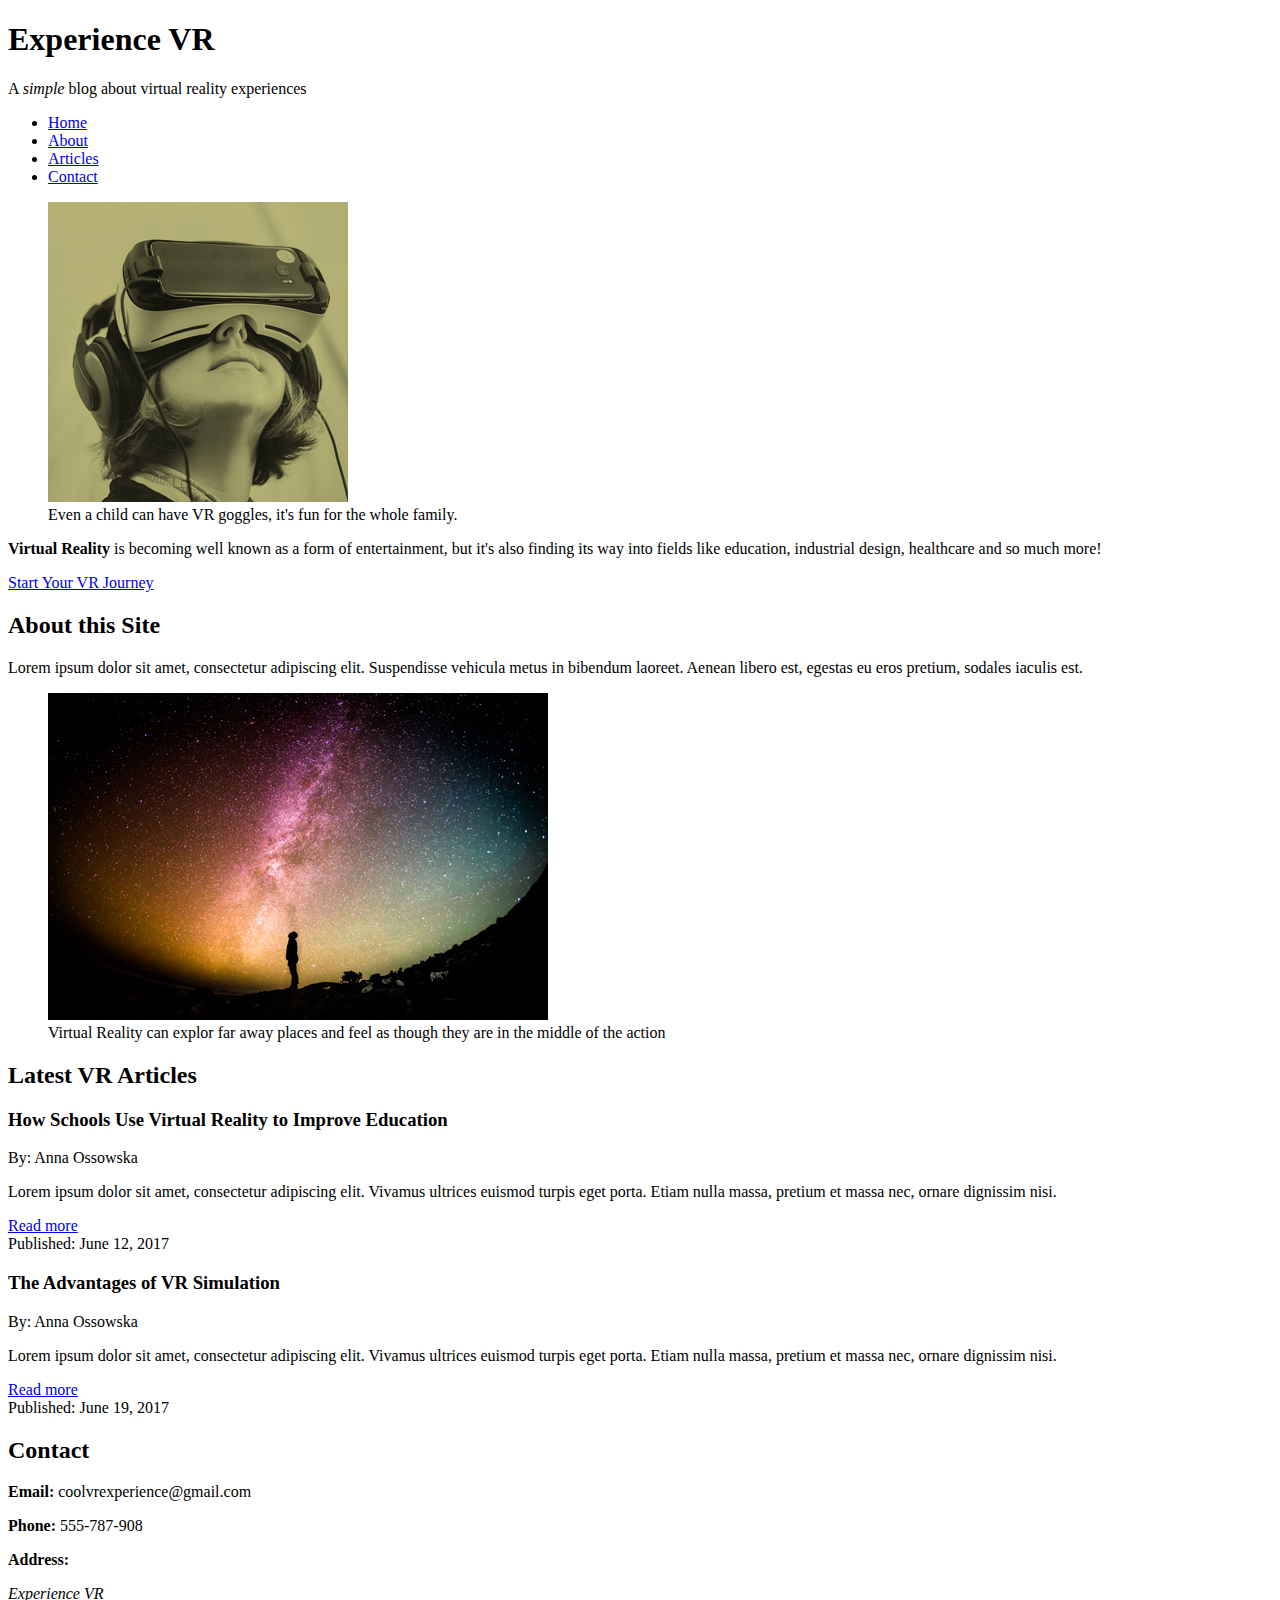
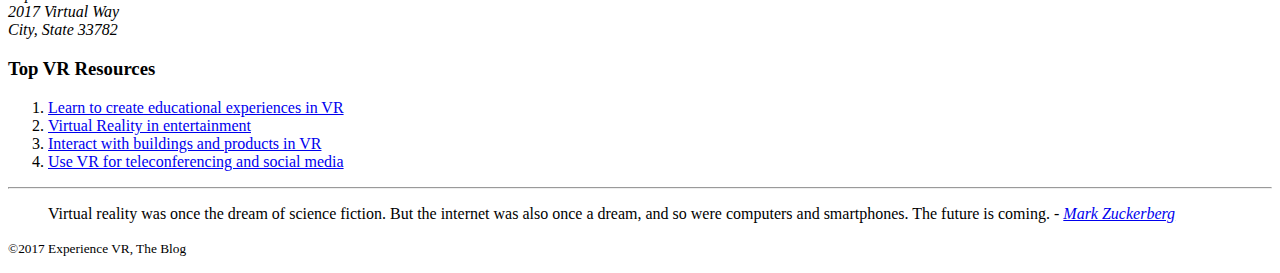
<file: index.html>
<!DOCTYPE html>
<html>
    <head>
        <title>Experience VR</title>
    </head>

    <body>
        <div>
            <header>
                <h1>Experience VR</h1>
                <p>A <em>simple</em> blog about virtual reality experiences</p>
        
                <nav>
                    <ul>
                        <li><a href="#">Home</a></li>
                        <li><a href="#">About</a></li>
                        <li><a href="#">Articles</a></li>
                        <li><a href="#">Contact</a></li>
                    </ul>
                </nav>
            </header>
            
            <div>
                <figure>
                    <img src="images/featured.jpg" alt="A child wearing VR gogles">
                    <figcaption>Even a child can have VR goggles, it's fun for the whole family.</figcaption>
                </figure>
                <p><strong>Virtual Reality</strong> is becoming well known as a form of entertainment, but it's also finding its way into fields like education, industrial design, healthcare and so much more!</p>
                <a href="https://teamtreehouse.com/vr" target="_blank">Start Your VR Journey</a>
            </div>
                
            <main>
                <section>
                    <h2>About this Site</h2>
                    <p><span>Lorem ipsum dolor</span> sit amet, consectetur adipiscing elit. Suspendisse vehicula metus in bibendum laoreet. Aenean libero est, egestas eu eros pretium, sodales iaculis est.</p>
                    <figure>
                        <img src="images/vr-space.jpg" alt="User experience space in VR" title="Virtual Reality can explor far away places and feel as though they are in the middle of the action">
                        <figcaption>Virtual Reality can explor far away places and feel as though they are in the middle of the action</figcaption>
                    </figure>
                </section>
        
                <section>
                    <h2>Latest VR Articles</h2>
        
                    <article>
                        <header>
                            <h3>How Schools Use Virtual Reality to Improve Education</h3>
                            <p>By: Anna Ossowska</p>
                        </header>
                        <p>Lorem ipsum dolor sit amet, consectetur adipiscing elit. Vivamus ultrices euismod turpis eget porta. Etiam nulla massa, pretium et massa nec, ornare dignissim nisi.</p>
                        <a href="articles/2017/article.html">Read more</a>
                        <footer>Published: June 12, 2017</footer>
                    </article>
        
                    <article>
                        <header>
                            <h3>The Advantages of VR Simulation</h3>
                            <p>By: Anna Ossowska</p>
                        </header>
                        <p>Lorem ipsum dolor sit amet, consectetur adipiscing elit. Vivamus ultrices euismod turpis eget porta. Etiam nulla massa, pretium et massa nec, ornare dignissim nisi.</p>
                        <a href="articles/2017/article.html">Read more</a>
                        <footer>Published: June 19, 2017</footer>
                    </article>
                </section>

                <section>
                    <h2>Contact</h2>
                    <p><strong>Email:</strong> coolvrexperience@gmail.com</p>
                    <p><strong>Phone:</strong> 555-787-908</p>
                    <p><strong>Address:</strong></p>
                    <address>
                        Experience VR<br>
                        2017 Virtual Way<br>
                        City, State 33782
                    </address>
                </section>
            </main>
            <aside>
                <h3>Top VR Resources</h3>
                <ol>   
                    <li><a href="#">Learn to create educational experiences in VR</a></li>
                    <li><a href="#">Virtual Reality in entertainment</a></li>
                    <li><a href="#">Interact with buildings and products in VR</a></li>
                    <li><a href="#">Use VR for teleconferencing and social media</a></li>
                </ol> 
                <hr> 
                <blockquote cite="https://www.facebook.com/zuck/posts/10101319050523971">
                    Virtual reality was once the dream of science fiction. But the internet was also once a dream, and so were computers and smartphones. The future is coming. - <cite><a href="https://www.facebook.com/zuck/posts/10101319050523971">Mark Zuckerberg</a></cite>
                </blockquote>
            </aside>
        
            <footer>
                <p><small>&copy;2017 Experience VR, The Blog</small></p>
            </footer>
        </div>
    </body>
</html>
</file>
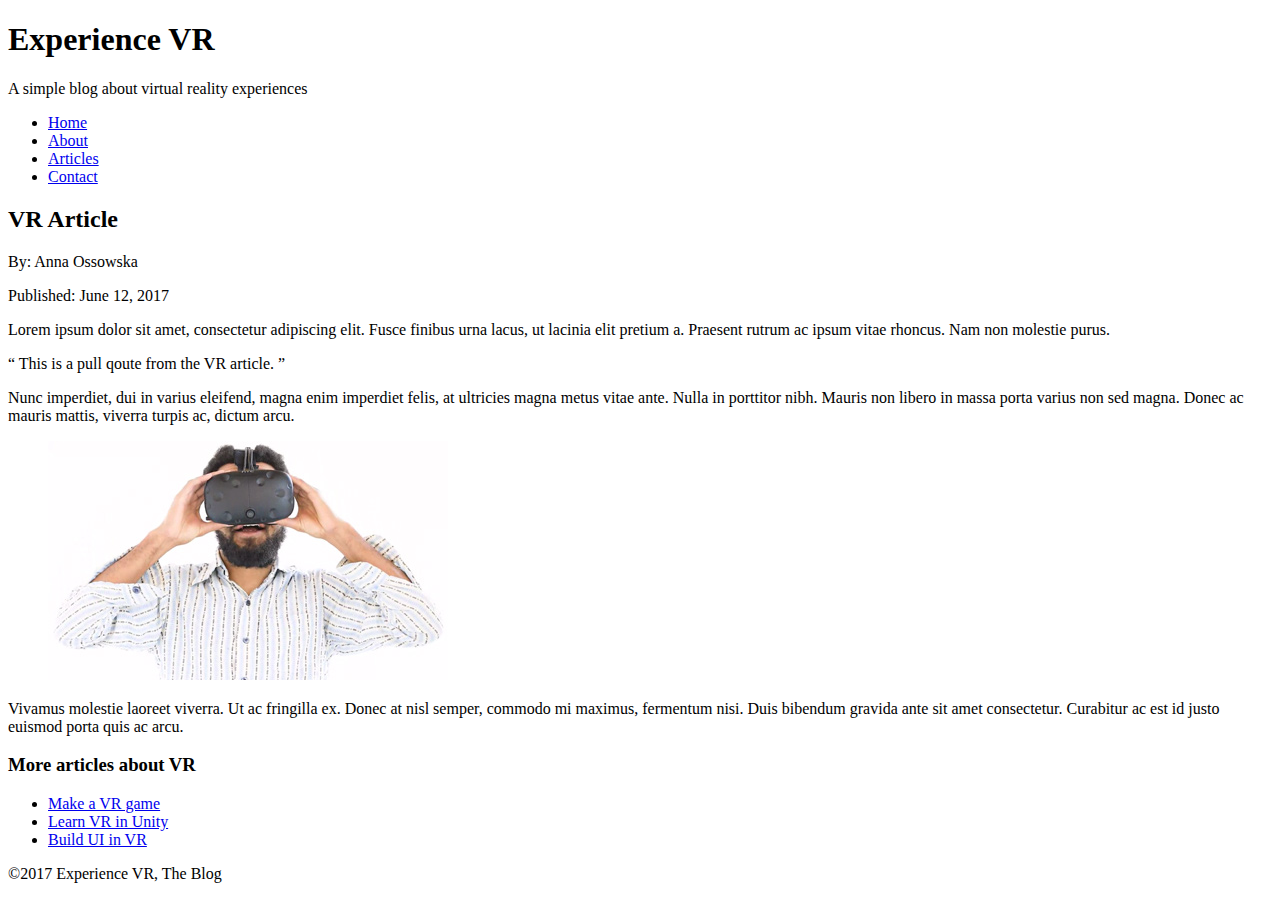
<file: articles/2017/article.html>
<!DOCTYPE html>
<html>
  <head>
    <title>VR Article</title>
  </head>
  
  <body>
    <header>
      <h1>Experience VR</h1>
      <p>A simple blog about virtual reality experiences</p>
      
      <nav>
        <ul>
          <li><a href="../../index.html">Home</a></li>
          <li><a href="#">About</a></li>
          <li><a href="#">Articles</a></li>
          <li><a href="#">Contact</a></li>
        </ul>
      </nav>
    </header>
   <article>
        <header>
            <h2>VR Article</h2>
            <p>By: Anna Ossowska</p>
            <p>Published: June 12, 2017</p>
        </header>
        <p>Lorem ipsum dolor sit amet, consectetur adipiscing elit. Fusce finibus urna lacus, ut lacinia elit pretium a. Praesent rutrum ac ipsum vitae rhoncus. Nam non molestie purus.</p>
        <aside>
            <q> 
                This is a pull qoute from the VR article.
            </q>
        </aside>
        <p>Nunc imperdiet, dui in varius eleifend, magna enim imperdiet felis, at ultricies magna metus vitae ante. Nulla in porttitor nibh. Mauris non libero in massa porta varius non sed magna. Donec ac mauris mattis, viverra turpis ac, dictum arcu.</p>
        <figure> 
          <img src="../../images/vr-user.jpg" alt="A user having fun with his VR goggles">
        </figure> 
        <p>Vivamus molestie laoreet viverra. Ut ac fringilla ex. Donec at nisl semper, commodo mi maximus, fermentum nisi. Duis bibendum gravida ante sit amet consectetur. Curabitur ac est id justo euismod porta quis ac arcu.</p>
   </article>

   <aside>
    <h3>More articles about VR</h3>
    <ul>
        <li><a href="#">Make a VR game</a></li>
        <li><a href="#">Learn VR in Unity</a></li>
        <li><a href="#">Build UI in VR</a></li>
    </ul>
   </aside>
    <footer>
      <p>&copy;2017 Experience VR, The Blog</p>
    </footer>
  </body>
</html>
</file>
